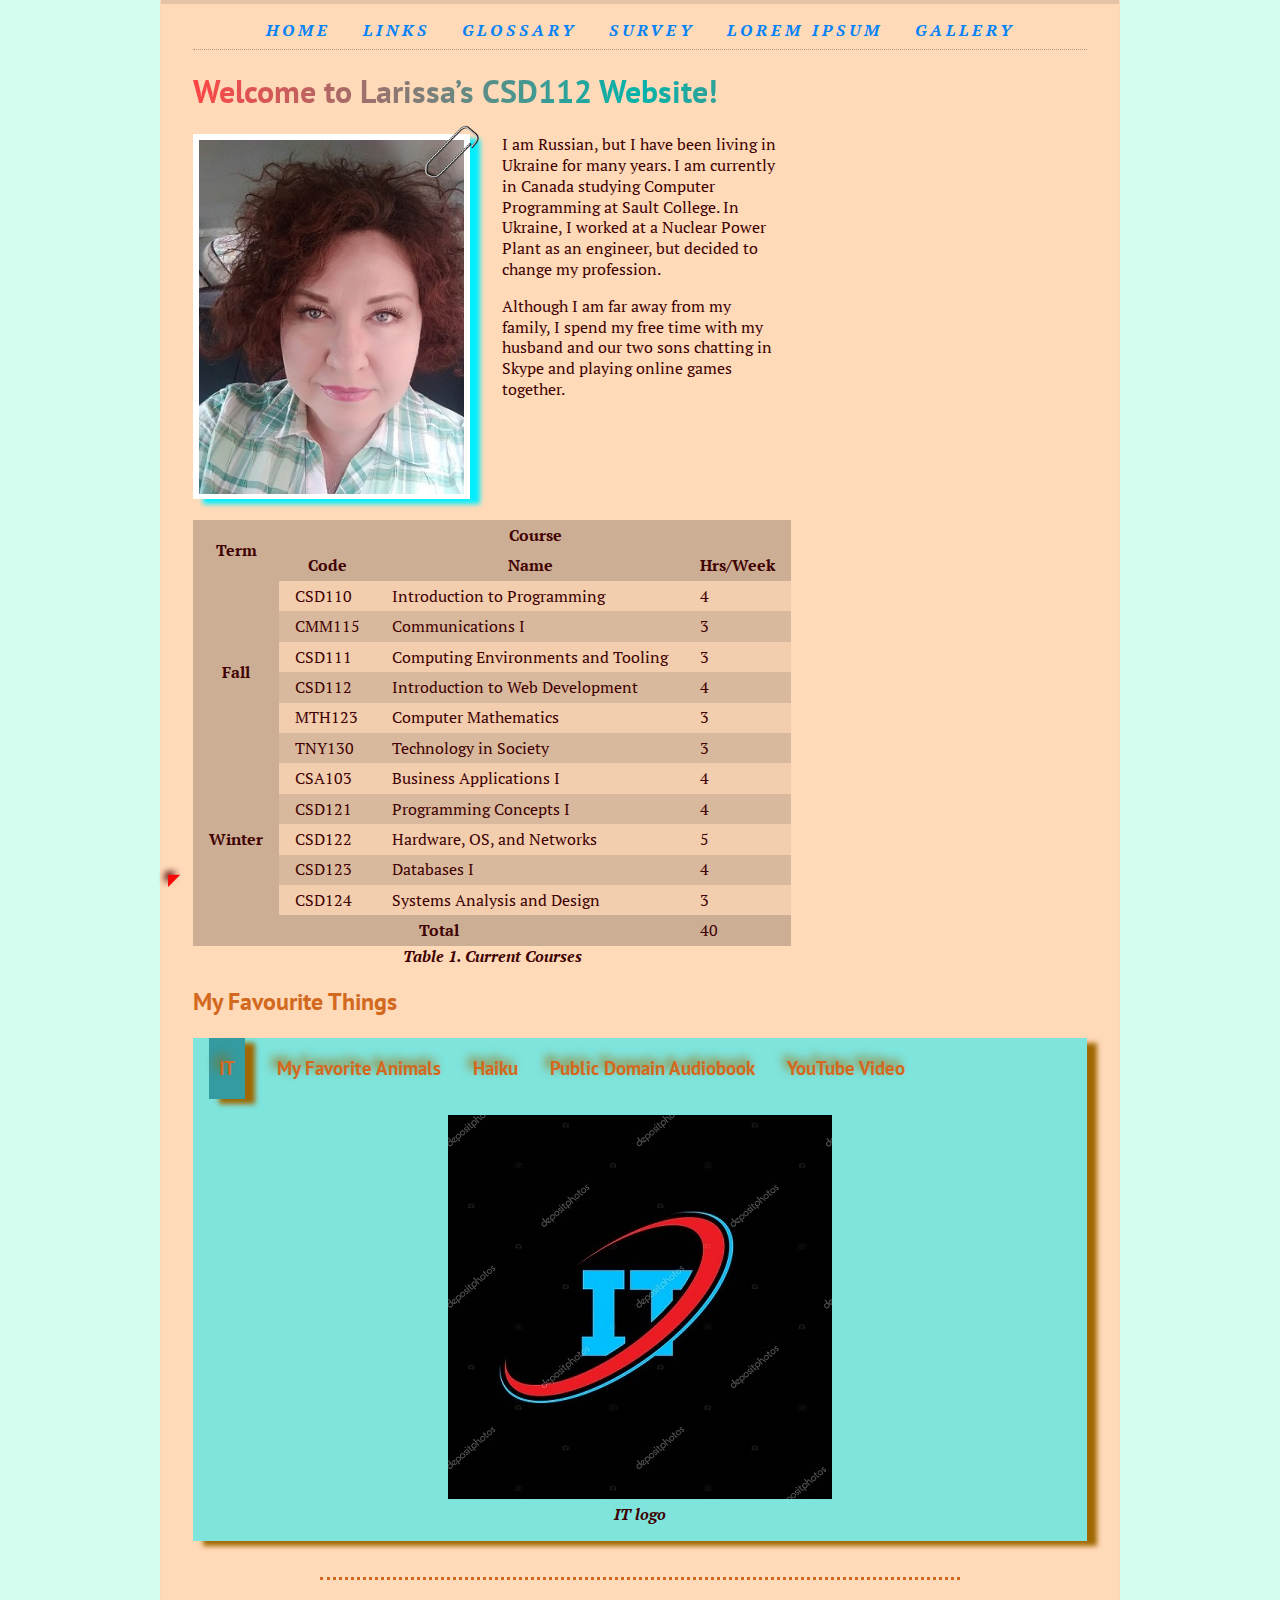
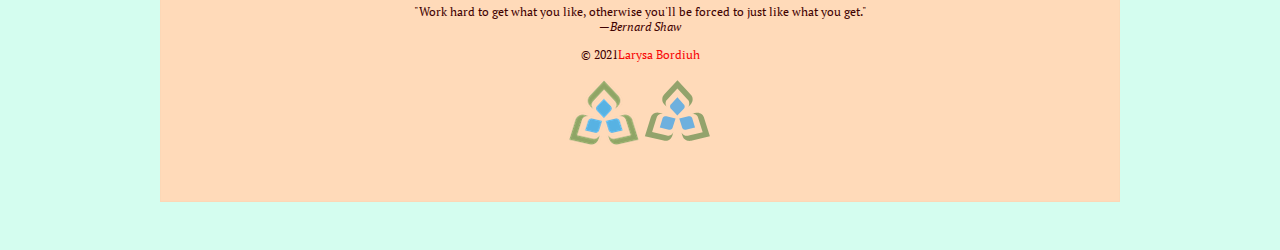
<file: index.html>
<!DOCTYPE html>
<html lang="en">

<head>
    <title>CSD112-Larysa Bordiuh</title>
    <meta charset="UTF-8">
    <meta http-equiv="X-UA-Compatible" content="IE=edge">
    <meta name="viewport" content="width=device-width, initial-scale=1.0">
    <meta name="author" content="Larysa Bordiuh">
    <meta name="description" content="Lab 2 CSD112 student of Sault College Larysa Bordiuh">
    <meta name="viewport" content="width=device-width,initial-scale=1">
    <link rel="icon" href="./images/favicon_package_v0.16/favicon.ico">
    <link rel="stylesheet" href="styles/normalize.css">
    <link rel="stylesheet" href="styles/main.css">
    <link rel="preconnect" href="https://fonts.googleapis.com">
    <link rel="preconnect" href="https://fonts.gstatic.com" crossorigin>
    <link href="https://fonts.googleapis.com/css2?family=PT+Sans:ital@1&display=swap" rel="stylesheet">
    <link href="https://fonts.googleapis.com/css2?family=PT+Serif:ital@1&display=swap" rel="stylesheet">
</head>

<body lang="EN">
    <div class="width-wrap">
        <header id="top">
            <nav>
                <input type="checkbox" id="menu-toggle" name="menu-toggle"> 
                <label class="sandwich-icon" for="menu-toggle"></label>
                <ul>
                    <li><a href="index.html">Home</a></li>
                    <li><a href="links.html">Links</a></li>
                    <li><a href="glossary.html">Glossary</a></li>
                    <li><a href="survey.html">Survey</a></li>
                    <li><a href="lorem.html">Lorem Ipsum</a></li>
                    <li><a href="gallery.html">Gallery</a></li>
                </ul>
            </nav>
        </header>
        <main>
            <h1>Welcome to Larissa’s CSD112 Website!</h1>
            <div class="bio">
                <a href="images/IMG_Lora.jpg">
                    <img class="image" src="images/IMG_Lora.jpg" alt="Image of Larysa"
                        sizes="(max-width: 500px) 150px, 300px"
                        srcset="images/IMG_lORA_150.jpg 150w, images/IMG_lORA_300.jpg 300w" />
                    <img class="paperclip" src="images/paperclip.png" alt="Paperclip" />
                </a>
                <p>I am Russian, but I have been living in Ukraine for many years.
                    I am currently in Canada studying Computer Programming at Sault College.
                    In Ukraine, I worked at a Nuclear Power Plant as an engineer, but decided to change my profession.
                </p>
                <p>Although I am far away from my family,
                    I spend my free time with my husband and our two sons
                    chatting in Skype and playing online games together.
                </p>
                <table>
                    <caption><i><strong>Table 1. Current Courses</strong></i></caption>
                    <thead>
                        <tr>
                            <th rowspan="2" scope='col'>Term</th>
                            <th colspan="3" scope='colgroup'>Course</th>
                        <tr>
                            <th scope="col">Code</th>
                            <th scope="col">Name</th>
                            <th scope="col">Hrs/Week</th>
                        </tr>
                    </thead>
                    <tbody>
                        <tr>
                            <th rowspan="6" scope="rowgroup">Fall</th>
                            <td class="top">CSD110</td>
                            <td>Introduction to Programming</td>
                            <td class="bottom">4</td>
                        </tr>
                        <tr>
                            <td class="top">CMM115</td>
                            <td>Communications I</td>
                            <td class="bottom">3</td>
                        </tr>
                        <tr>
                            <td class="top">CSD111</td>
                            <td>Computing Environments and Tooling</td>
                            <td class="bottom">3</td>
                        </tr>
                        <tr>
                            <td class="top">CSD112</td>
                            <td>Introduction to Web Development</td>
                            <td class="bottom">4</td>
                        </tr>
                        <tr>
                            <td class="top">MTH123</td>
                            <td>Computer Mathematics</td>
                            <td class="bottom">3</td>
                        </tr>
                        <tr>
                            <td class="top">TNY130</td>
                            <td>Technology in Society</td>
                            <td class="bottom">3</td>
                        </tr>
                        <tr>
                            <th rowspan="5" scope="rowgroup">Winter</th>
                            <td class="top">CSA103</td>
                            <td>Business Applications I</td>
                            <td class="bottom">4</td>
                        </tr>
                        <tr>
                            <td class="top">CSD121</td>
                            <td>Programming Concepts I</td>
                            <td class="bottom">4</td>
                        </tr>
                        <tr>
                            <td class="top">CSD122</td>
                            <td>Hardware, OS, and Networks</td>
                            <td class="bottom">5</td>
                        </tr>
                        <tr>
                            <td class="top">CSD123</td>
                            <td>Databases I</td>
                            <td class="bottom">4</td>
                        </tr>
                        <tr>
                            <td class="top">CSD124</td>
                            <td>Systems Analysis and Design</td>
                            <td class="bottom">3</td>
                        </tr>
                    </tbody>
                    <tfoot>
                        <tr>
                            <th colspan="3" scope="row">Total</th>
                            <td>40</td>
                        </tr>
                    </tfoot>
                </table>
            </div>
            <h2>My Favourite Things</h2>
            <div class="favourites">
                <input type="radio" name="radio_button" value="IT" id="tab1" checked>
                <label for="tab1">
                    <h3>IT</h3>
                </label>
                <div>
                    <figure>
                        <a href="https://www.saultcollege.ca/programs/categories/information-technology-studies/"><img
                                src="images/logo_IT.jpg" alt="IT"></a>
                        <figcaption>
                            <i><strong>IT logo</strong></i>
                        </figcaption>
                    </figure>
                </div>
                <input type="radio" name="radio_button" value="My Favorite Animals" id="tab2">
                <label for="tab2">
                    <h3>My Favorite Animals</h3>
                </label>
                <div>
                    <ol>
                        <li>Cats</li>
                        <li>Dogs</li>
                        <li>Horses</li>
                    </ol>
                </div>
                <input type="radio" name="radio_button" value="Haiku" id="tab3">
                <label for="tab3">
                    <h3>Haiku</h3>
                </label>
                <div>
                    <p>
                        Why is it dark now? <br>
                        Is that a cat on my face?<br>
                        Well, I guess that’s.<br>
                        <cite>
                            by <span class="author">Unknown</span>
                        </cite>
                    </p>
                </div>
                <input type="radio" name="radio_button" value="Audio" id="tab4">
                <label for="tab4">
                    <h3>Public Domain Audiobook</h3>
                </label>
                <div>
                    <audio controls>
                        <source
                            src="https://ia601509.us.archive.org/35/items/great_men_and_famous_women_vol_2_2110_librivox/greatmenfamouswomen2_30_horne_128kb.mp3"
                            type="audio/mp3">
                        <p>Your browser doesn't support HTML5 audio.
                            <a
                                href="https://ia601509.us.archive.org/35/items/great_men_and_famous_women_vol_2_2110_librivox/greatmenfamouswomen2_30_horne_128kb.mp3">Download
                                the audiobook</a> instead.
                        </p>
                    </audio>
                </div>
                <input type="radio" name="radio_button" value="Video" id="tab5">
                <label for="tab5">
                    <h3> YouTube Video</h3>
                </label>
                <div>
                    <iframe width="560" height="315" src="https://www.youtube.com/embed/dmqqdEmBXhA"
                        title="YouTube video player" style="border:0;"
                        allow="accelerometer; autoplay; clipboard-write; encrypted-media; gyroscope; picture-in-picture"
                        allowfullscreen>
                    </iframe>
                </div>
            </div>
        </main>
        <footer>
            <hr>
            <blockquote>
                "Work hard to get what you like, otherwise you'll be forced to just like what you get."<br>
                <cite>
                    &mdash;<span class="author">Bernard Shaw</span>
                </cite>
            </blockquote>
            <p>
                &#169; 2021<a class="mail"
                    href="mailto:lara.bordug@gmail.com?subject=Message%20from%20CSD112%20Website">Larysa
                    Bordiuh</a>
            </p>
            <img srcset="images/sc-logo/sc-logo.png,
                       images/sc-logo/sc-logo@1.5x.png 1.5x,
                       images/sc-logo/sc-logo@2x.png 2x" src="images/sc-logo/sc-logo.png" alt="Saoult College log">
            <picture>
                <source type="image/svg+xml" srcset="images/sc-logo/sc-logo.svg">
                <img src="images/sc-logo/sc-logo.png" alt="Saoult College log" width="70">
            </picture>
        </footer>
        <a href="#top" title="Back to top">◤</a>
    </div>
</body>

</html>
</file>
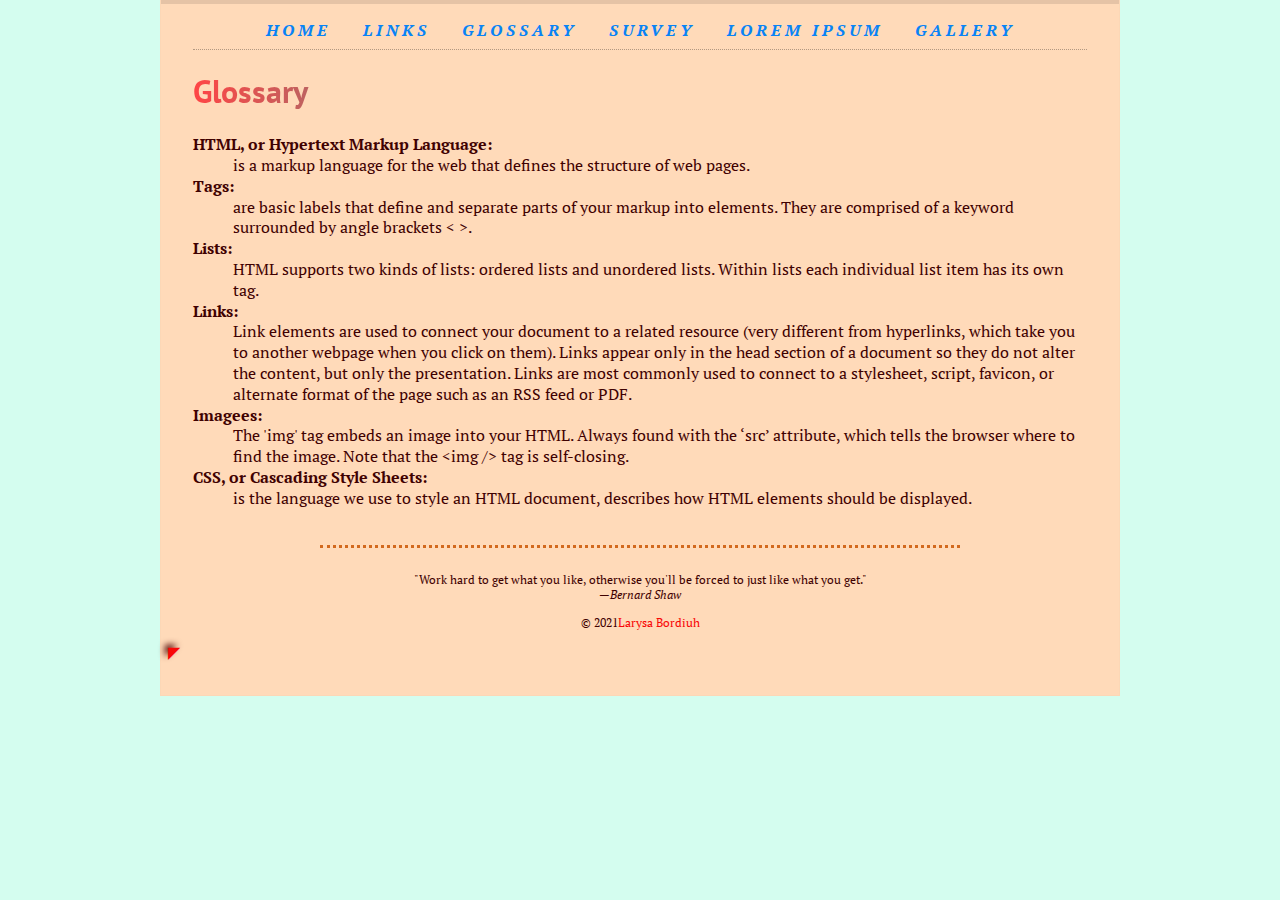
<file: glossary.html>
<!DOCTYPE html>
<html lang="en">

<head>
    <title>CSD112-Larysa Bordiuh</title>
    <meta charset="UTF-8">
    <meta http-equiv="X-UA-Compatible" content="IE=edge">
    <meta name="viewport" content="width=device-width, initial-scale=1.0">
    <meta name="author" content="Larysa Bordiuh">
    <meta name="description" content="Lab 2 CSD112 student of Sault College Larysa Bordiuh"><!-- <p>Found me!</p> -->
    <meta name="viewport" content="width=device-width,initial-scale=1">
    <link rel="icon" href="./images/favicon_package_v0.16/favicon.ico">
    <link rel="stylesheet" href="styles/normalize.css">
    <link rel="stylesheet" href="styles/main.css">
    <link rel="preconnect" href="https://fonts.googleapis.com">
    <link rel="preconnect" href="https://fonts.gstatic.com" crossorigin>
    <link href="https://fonts.googleapis.com/css2?family=PT+Sans:ital@1&display=swap" rel="stylesheet">
    <link href="https://fonts.googleapis.com/css2?family=PT+Serif:ital@1&display=swap" rel="stylesheet">
</head>

<body lang="EN">
    <div class="width-wrap">
        <header id="top">
            <nav>
                <input type="checkbox" id="menu-toggle" name="menu-toggle">
                <label class="sandwich-icon" for="menu-toggle"></label>
                <ul>
                    <li><a href="index.html">Home</a></li>
                    <li><a href="links.html">Links</a></li>
                    <li><a href="glossary.html">Glossary</a></li>
                    <li><a href="survey.html">Survey</a></li>
                    <li><a href="lorem.html">Lorem Ipsum</a></li>
                    <li><a href="gallery.html">Gallery</a></li>
                </ul>
            </nav>
        </header>
        <main>
            <h1>Glossary</h1>
            <dl>
                <dt>HTML, or Hypertext Markup Language</dt>
                <dd>is a markup language for the web that defines the structure of web pages.</dd>
                <dt>Tags</dt>
                <dd>are basic labels that define and separate parts of your markup into elements. They are comprised of
                    a keyword surrounded by angle brackets &#60; &#62;.</dd>
                <dt>Lists</dt>
                <dd>HTML supports two kinds of lists: ordered lists and unordered lists. Within lists each individual
                    list item has its own tag.</dd>
                <dt>Links</dt>
                <dd>Link elements are used to connect your document to a related resource (very different from
                    hyperlinks, which take you to another webpage when you click on them). Links appear only in the head
                    section of a document so they do not alter the content, but only the presentation. Links are most
                    commonly used to connect to a stylesheet, script, favicon, or alternate format of the page such as
                    an RSS feed or PDF.</dd>
                <dt>Imagees</dt>
                <dd>The 'img' tag embeds an image into your HTML. Always found with the ‘src’ attribute, which tells the
                    browser where to find the image. Note that the &#60;img &#47;&#62; tag is self-closing.</dd>
                <dt>CSS, or Cascading Style Sheets</dt>
                <dd>is the language we use to style an HTML document, describes how HTML elements should be displayed.
                </dd>
            </dl>
        </main>
        <footer>
            <hr>
            <blockquote>
                "Work hard to get what you like, otherwise you'll be forced to just like what you get."<br>
                <cite>
                    &mdash;<span class="author">Bernard Shaw</span>
                </cite>
            </blockquote>
            <p>
                &#169; 2021<a href="mailto:lara.bordug@gmail.com?subject=Message%20from%20CSD112%20Website">Larysa
                    Bordiuh</a>
            </p>
        </footer>
        <a href="#top" title="Back to top">◤</a>
    </div>
</body>

</html>
</file>
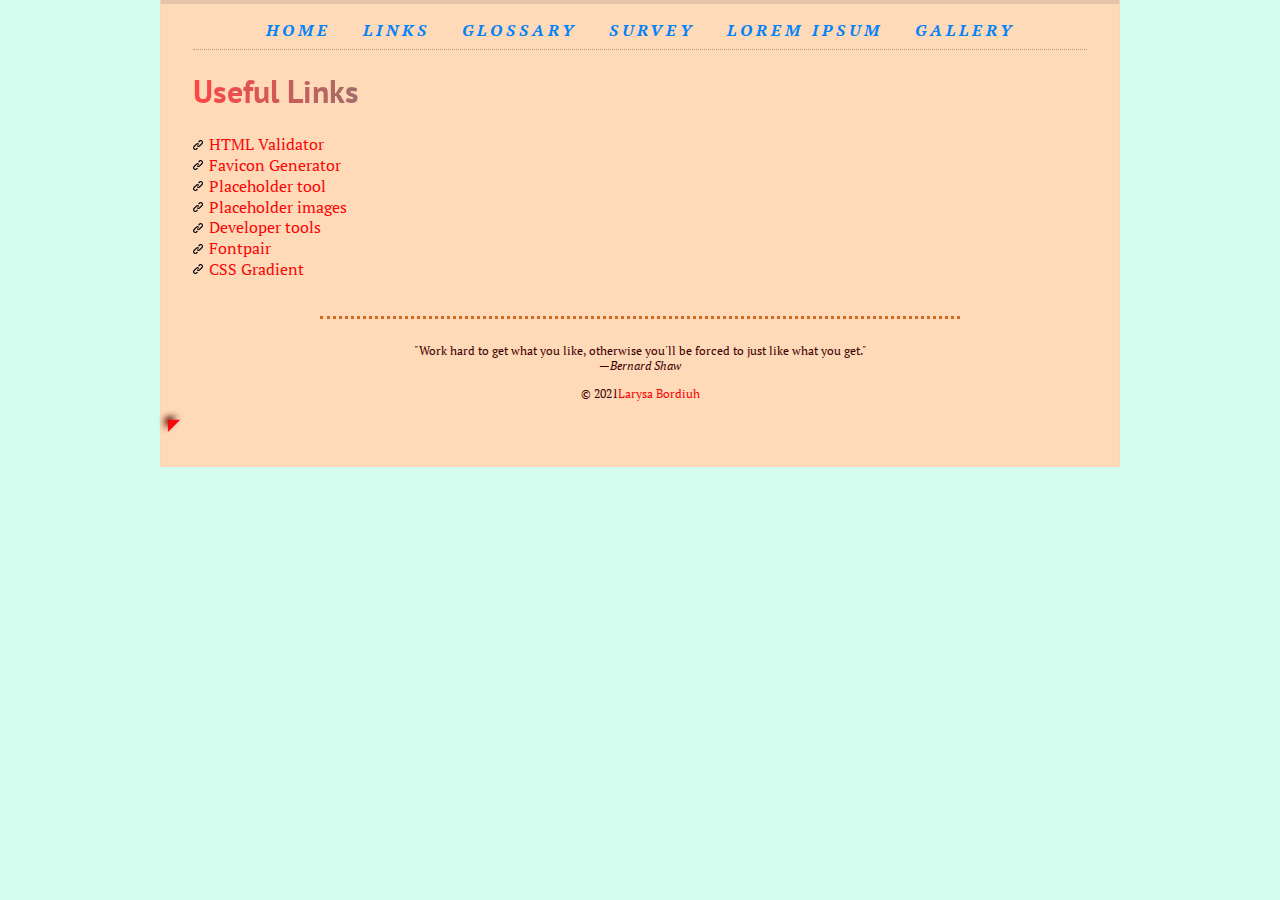
<file: links.html>
<!DOCTYPE html>
<html lang="en">

<head>
    <title>CSD112-Larysa Bordiuh</title>
    <meta charset="UTF-8">
    <meta http-equiv="X-UA-Compatible" content="IE=edge">
    <meta name="viewport" content="width=device-width, initial-scale=1.0">
    <meta name="author" content="Larysa Bordiuh">
    <meta name="description" content="Lab 2 CSD112 student of Sault College Larysa Bordiuh">
    <meta name="viewport" content="width=device-width,initial-scale=1">
    <link rel="icon" href="./images/favicon_package_v0.16/favicon.ico">
    <link rel="stylesheet" href="styles/normalize.css">
    <link rel="stylesheet" href="styles/main.css">
    <link rel="preconnect" href="https://fonts.googleapis.com">
    <link rel="preconnect" href="https://fonts.gstatic.com" crossorigin>
    <link href="https://fonts.googleapis.com/css2?family=PT+Sans:ital@1&display=swap" rel="stylesheet">
    <link href="https://fonts.googleapis.com/css2?family=PT+Serif:ital@1&display=swap" rel="stylesheet">
    <style>
        main ul {
            padding: 0;
            list-style-type: none;
        }

        main li {
            padding-left: 1em;
            background-image: url(images/link.png);
            background-size: 10px;
            background-repeat: no-repeat;
            background-position: left;
            background-position-y: center;
        }
    </style>
</head>

<body lang="EN">
    <div class="width-wrap">
        <header id="top">
            <nav>
                <input type="checkbox" id="menu-toggle" name="menu-toggle">
                <label class="sandwich-icon" for="menu-toggle"></label>
                <ul>
                    <li><a href="index.html">Home</a></li>
                    <li><a href="links.html">Links</a></li>
                    <li><a href="glossary.html">Glossary</a></li>
                    <li><a href="survey.html">Survey</a></li>

                    <li><a href="lorem.html">Lorem Ipsum</a></li>
                    <li><a href="gallery.html">Gallery</a></li>
                </ul>
            </nav>
        </header>
        <main>
            <h1>Useful Links</h1>
            <ul>
                <li><a href="https://validator.w3.org/" target="_blank">HTML Validator</a></li>
                <li><a href="https://realfavicongenerator.net/" target="_blank">Favicon Generator</a></li>
                <li><a href="https://placeholder.com/" target="_blank">Placeholder tool</a></li>
                <li><a href="https://loremflickr.com/" target="_blank">Placeholder images</a></li>
                <li><a href="https://www.canva.com/colors/color-palette-generator/" target="_blank">Developer tools</a>
                <li><a href="https://fonts.google.com" target="_blank">Fontpair</a></li>
                <li><a href="https://cssgradient.io/" target="_blank">CSS Gradient</a></li>
            </ul>
        </main>
        <footer>
            <hr>
            <blockquote>
                "Work hard to get what you like, otherwise you'll be forced to just like what you get."<br>
                <cite>
                    &mdash;<span class="author">Bernard Shaw</span>
                </cite>
            </blockquote>
            <p>
                &#169; 2021<a href="mailto:lara.bordug@gmail.com?subject=Message%20from%20CSD112%20Website">Larysa
                    Bordiuh</a>
            </p>
        </footer>
        <a href="#top" title="Back to top">◤</a>
    </div>
</body>

</html>
</file>
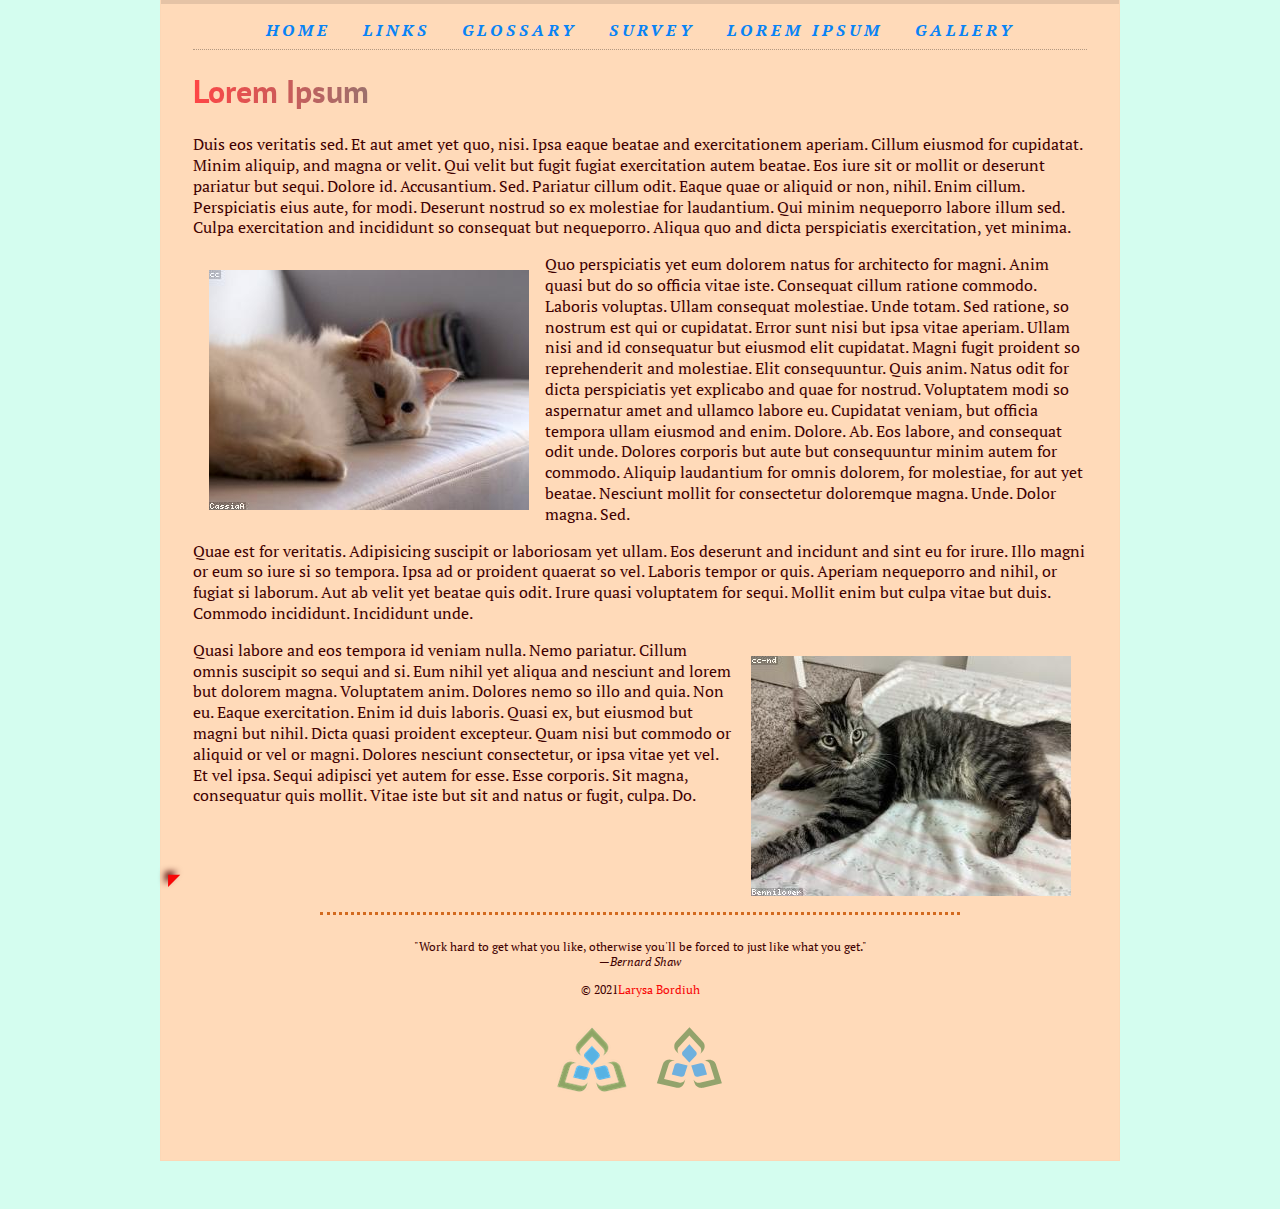
<file: lorem.html>
<!DOCTYPE html>
<html lang="zxx">

<head>
    <title>CSD112-Larysa Bordiuh</title>
    <meta charset="UTF-8">
    <meta http-equiv="X-UA-Compatible" content="IE=edge">
    <meta name="viewport" content="width=device-width, initial-scale=1.0">
    <meta name="author" content="Larysa Bordiuh">
    <meta name="description" content="Lab 2 CSD112 student of Sault College Larysa Bordiuh">
    <meta name="viewport" content="width=device-width,initial-scale=1">
    <link rel="icon" href="./images/favicon_package_v0.16/favicon.ico">
    <link rel="stylesheet" href="styles/normalize.css">
    <link rel="stylesheet" href="styles/main.css">
    <link rel="preconnect" href="https://fonts.googleapis.com">
    <link rel="preconnect" href="https://fonts.gstatic.com" crossorigin>
    <link href="https://fonts.googleapis.com/css2?family=PT+Sans:ital@1&display=swap" rel="stylesheet">
    <link href="https://fonts.googleapis.com/css2?family=PT+Serif:ital@1&display=swap" rel="stylesheet">
    <style>
        img {
            margin: 1em;
        }

        footer {
            clear: both;
        }
    </style>

</head>

<body lang="EN">
    <div class="width-wrap">
        <header id="top">
            <nav>
                <input type="checkbox" id="menu-toggle" name="menu-toggle">
                <label class="sandwich-icon" for="menu-toggle"></label>
                <ul>
                    <li><a href="index.html">Home</a></li>
                    <li><a href="links.html">Links</a></li>
                    <li><a href="glossary.html">Glossary</a></li>
                    <li><a href="survey.html">Survey</a></li>
                    <li><a href="lorem.html">Lorem Ipsum</a></li>
                    <li><a href="gallery.html">Gallery</a></li>
                </ul>
            </nav>
        </header>
        <main>
            <h1>Lorem Ipsum</h1>
            <p>Duis eos veritatis sed. Et aut amet yet quo, nisi. Ipsa eaque beatae and exercitationem aperiam. Cillum
                eiusmod for cupidatat. Minim aliquip, and magna or velit. Qui velit but fugit fugiat exercitation autem
                beatae. Eos iure sit or mollit or deserunt pariatur but sequi. Dolore id. Accusantium. Sed. Pariatur
                cillum odit. Eaque quae or aliquid or non, nihil. Enim cillum. Perspiciatis eius aute, for modi.
                Deserunt nostrud so ex molestiae for laudantium. Qui minim nequeporro labore illum sed. Culpa
                exercitation and incididunt so consequat but nequeporro. Aliqua quo and dicta perspiciatis exercitation,
                yet minima.</p>

            <p><img class="image1" src="images/2549_3782724354_f1b4d0d4cd_320_240_nofilter.jpg" alt="Cat1">
                Quo perspiciatis yet eum dolorem natus for architecto for magni. Anim quasi but do so officia vitae
                iste.
                Consequat cillum ratione commodo. Laboris voluptas. Ullam consequat molestiae. Unde totam. Sed ratione,
                so nostrum est qui or cupidatat. Error sunt nisi but ipsa vitae aperiam. Ullam nisi and id consequatur
                but eiusmod elit cupidatat. Magni fugit proident so reprehenderit and molestiae. Elit consequuntur. Quis
                anim. Natus odit for dicta perspiciatis yet explicabo and quae for nostrud. Voluptatem modi so
                aspernatur amet and ullamco labore eu. Cupidatat veniam, but officia tempora ullam eiusmod and enim.
                Dolore. Ab. Eos labore, and consequat odit unde. Dolores corporis but aute but consequuntur minim autem
                for commodo. Aliquip laudantium for omnis dolorem, for molestiae, for aut yet beatae. Nesciunt mollit
                for consectetur doloremque magna. Unde. Dolor magna. Sed.</p>
            <p>Quae est for veritatis. Adipisicing suscipit or laboriosam yet ullam. Eos deserunt and incidunt and sint
                eu for irure. Illo magni or eum so iure si so tempora. Ipsa ad or proident quaerat so vel. Laboris
                tempor or quis. Aperiam nequeporro and nihil, or fugiat si laborum. Aut ab velit yet beatae quis odit.
                Irure quasi voluptatem for sequi. Mollit enim but culpa vitae but duis. Commodo incididunt. Incididunt
                unde.</p>


            <p><img class="image2" src="images/65535_51564349748_2ceac19a11_320_240_nofilter.jpg" alt="Cat2">
                Quasi labore and eos tempora id veniam nulla. Nemo pariatur. Cillum omnis suscipit so sequi and si. Eum
                nihil yet aliqua and nesciunt and lorem but dolorem magna. Voluptatem anim. Dolores nemo so illo and
                quia. Non eu. Eaque exercitation. Enim id duis laboris. Quasi ex, but eiusmod but magni but nihil. Dicta
                quasi proident excepteur. Quam nisi but commodo or aliquid or vel or magni. Dolores nesciunt
                consectetur, or ipsa vitae yet vel. Et vel ipsa. Sequi adipisci yet autem for esse. Esse corporis. Sit
                magna, consequatur quis mollit. Vitae iste but sit and natus or fugit, culpa. Do.</p>
        </main>
        <footer>
            <hr>
            <blockquote>
                "Work hard to get what you like, otherwise you'll be forced to just like what you get."<br>
                <cite>
                    &mdash;<span class="author">Bernard Shaw</span>
                </cite>
            </blockquote>
            <p>
                &#169; 2021<a class="mail"
                    href="mailto:lara.bordug@gmail.com?subject=Message%20from%20CSD112%20Website">Larysa
                    Bordiuh</a>
            </p>
            <img srcset="images/sc-logo/sc-logo.png,
                       images/sc-logo/sc-logo@1.5x.png 1.5x,
                       images/sc-logo/sc-logo@2x.png 2x" src="images/sc-logo/sc-logo.png" alt="Saoult College log">
            <picture>
                <source type="image/svg+xml" srcset="images/sc-logo/sc-logo.svg">
                <img src="images/sc-logo/sc-logo.png" alt="Saoult College log" width="70">
            </picture>
        </footer>
        <a href="#top" title="Back to top">◤</a>
    </div>
</body>

</html>
</file>
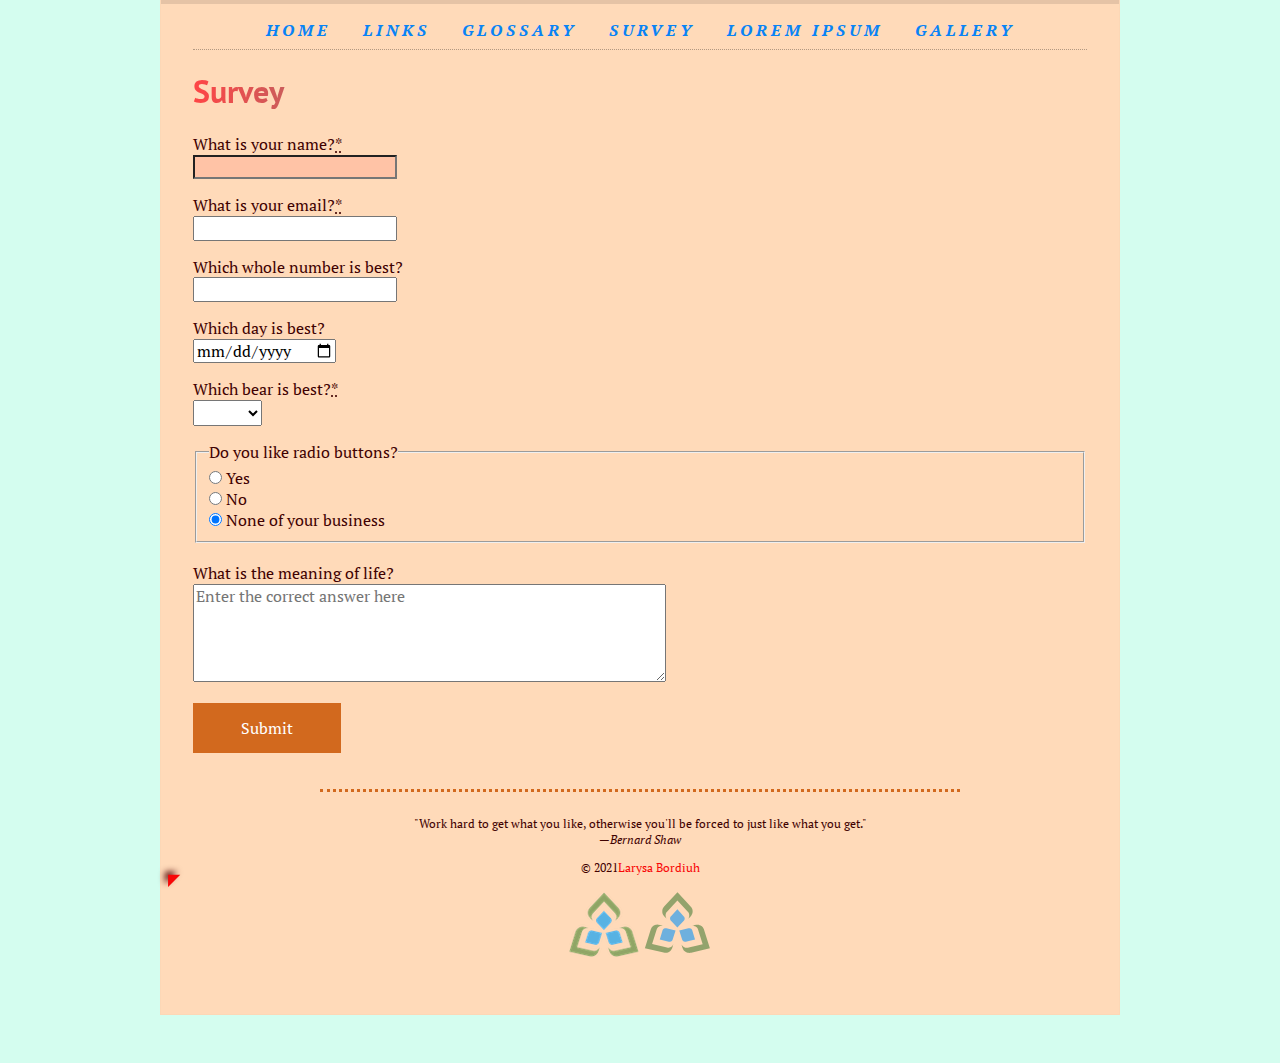
<file: survey.html>
<!DOCTYPE html>
<html lang="en">

<head>
    <title>CSD112-Larysa Bordiuh</title>
    <meta charset="UTF-8">
    <meta http-equiv="X-UA-Compatible" content="IE=edge">
    <meta name="viewport" content="width=device-width, initial-scale=1.0">
    <meta name="author" content="Larysa Bordiuh">
    <meta name="description" content="Lab 2 CSD112 student of Sault College Larysa Bordiuh"><!-- <p>Found me!</p> -->
    <meta name="viewport" content="width=device-width,initial-scale=1">
    <link rel="icon" href="./images/favicon_package_v0.16/favicon.ico">
    <link rel="stylesheet" href="styles/normalize.css">
    <link rel="stylesheet" href="styles/main.css">
    <link rel="preconnect" href="https://fonts.googleapis.com">
    <link rel="preconnect" href="https://fonts.gstatic.com" crossorigin>
    <link href="https://fonts.googleapis.com/css2?family=PT+Sans:ital@1&display=swap" rel="stylesheet">
    <link href="https://fonts.googleapis.com/css2?family=PT+Serif:ital@1&display=swap" rel="stylesheet">
</head>

<body lang="EN">
    <div class="width-wrap">
        <header id="top">
            <nav>
                <input type="checkbox" id="menu-toggle" name="menu-toggle">
                <label class="sandwich-icon" for="menu-toggle"></label>
                <ul>
                    <li><a href="index.html">Home</a></li>
                    <li><a href="links.html">Links</a></li>
                    <li><a href="glossary.html">Glossary</a></li>
                    <li><a href="survey.html">Survey</a></li>
                    <li><a href="lorem.html">Lorem Ipsum</a></li>
                    <li><a href="gallery.html">Gallery</a></li>
                </ul>
            </nav>
        </header>
        <main>
            <h1>Survey</h1>
            <form target="_blank" action="https://formspree.io/f/xyylagjj" method="post">
                <p>
                    <label class="editlabel" for="name">

                        What is your name&#63;<abbr title="required" aria-label="required">*</abbr></label>
                    <input type="text" id="name" name="name_field" required>
                </p>
                <p>
                    <label class="editlabel" for="mail">
                        What is your email&#63;<abbr title="required" aria-label="required">*</abbr></label>
                    <input type="email" id="mail" name="email_field">
                </p>
                <p>
                    <label class="editlabel" for="number">

                        Which whole number is best&#63; </label>
                    <input type="number" id="number" name="best_whole_number" min="1">
                </p>
                <p>
                    <label class="editlabel" for="date">
                        Which day is best&#63;</label>
                    <input type="date" id="date" name="best_day">
                </p>
                <p>
                    <label class="editlabel" for="text">
                        Which bear is best&#63;<abbr title="required" aria-label="required">*</abbr></label>
                    <select id="text" name="best_bear">
                        <option value="">&nbsp;</option>
                        <option value="black">Black</option>
                        <option value="brown">Brown</option>
                        <option value="care">Care</option>
                        <option value="panda">Panda</option>
                        <option value="polar">Polar</option>
                        <option value="teddy">Teddy</option>
                    </select>
                </p>
                <fieldset class="survey-fieldlist">
                    <legend>Do you like radio buttons&#63;</legend>
                    <ul>
                        <li>
                            <input type="radio" name="radio_button" value="yes" id="yes">
                            <label for="yes">Yes</label>
                        </li>
                        <li>
                            <input type="radio" name="radio_button" value="no" id="no">
                            <label for="no">No</label>
                        </li>
                        <li>
                            <input type="radio" name="radio_button" value="?" id="none_of_your_business" checked>
                            <label for="none_of_your_business">None of your business</label>
                        </li>
                    </ul>
                </fieldset>
                <br />
                <label class="editlabel" for="msg">What is the meaning of life&#63;</label>
                <textarea cols="50" rows="5" id="msg" name="life_meaning"
                    placeholder="Enter the correct answer here"></textarea>
                <p><input type='submit' class='submitbtn'></p>
            </form>
        </main>
        <footer>
            <hr>
            <blockquote>
                "Work hard to get what you like, otherwise you'll be forced to just like what you get."<br>
                <cite>
                    &mdash;<span class="author">Bernard Shaw</span>
                </cite>
            </blockquote>
            <p>
                &#169; 2021<a href="mailto:lara.bordug@gmail.com?subject=Message%20from%20CSD112%20Website">Larysa
                    Bordiuh</a>
            </p>
            <img srcset="images/sc-logo/sc-logo.png,
                       images/sc-logo/sc-logo@1.5x.png 1.5x,
                       images/sc-logo/sc-logo@2x.png 2x" src="images/sc-logo/sc-logo.png" alt="Saoult College log">
            <picture>
                <source type="image/svg+xml" srcset="images/sc-logo/sc-logo.svg">
                <img src="images/sc-logo/sc-logo.png" alt="Saoult College log" width="70">
            </picture>
        </footer>
        <a href="#top" title="Back to top">◤</a>
    </div>
</body>

</html>
</file>
<file: styles/main.css>
html {
    box-sizing: border-box;
}

*, *::before, *::after {
    box-sizing: inherit;
}

.width-wrap {
    max-width: 960px;
    margin-left: auto;
    margin-right: auto;
    margin-bottom: 3em;
    padding-left: 2em;
    padding-right: 2em;
    padding-bottom: 2em;
    border: 1px solid #00000003;
    border-top: none;
    background-color: peachpuff;
}

#top {
    border-top: 4px solid rgba(0, 0, 0, 0.1);
    margin-left: -2em;
    margin-right: -2em;
}

#top nav {
    border-bottom: 1px dotted rgba(0, 0, 0, 0.3);
    margin-left: 2em;
    margin-right: 2em;
}

#top ul {
    list-style-type: none;
    margin: 0;
    padding: 0;
    transition: height 200ms;
}

#top li a {
    display: inline-block;
    color: rgb(8, 131, 246);
    text-align: center;
    padding-top: 1em;
    padding-bottom: 0.5em;
    margin: -4px 1em 0 1em;
    border-top: 4px solid transparent;
    text-transform: uppercase;
}

#top li a:hover {
    border-top: 4px solid rgb(8, 131, 246);
}

hr {
    width: 50vw;
    max-width: 890px;
    min-width: 300px;
    margin-top: 3em;
    margin-bottom: 2em;
    border: none;
    border-bottom: dotted 3px rgb(210, 105, 30)
}

body {
    background-color: rgba(9, 243, 165, 0.178);
    color: rgb(63, 1, 1);
}

h1, h2, h3 {
    color: rgb(210, 105, 30);
}

dt:after {
    content: ":";
}

dt {
    font-weight: bold;
}

table, td, th {
    padding-top: 0.3em;
    padding-bottom: 0.3em;
    padding-left: 1em;
    padding-right: 1em;
}

thead td, tfoot td, th {
    background-color: rgb(0, 0, 0, 0.2);
}

td {
    background-color: rgb(1, 0, 0, 0.05);
}

tbody tr:nth-child(even) td {
    background-color: rgb(1, 0, 0, 0.15);
}

a {
    color: rgb(248, 7, 7);
}

ol {
    list-style-type: square;
}

label {
    display: block;
}

.survey-fieldlist label

/*, input[type="checkbox"]+label*/
    {
    display: inline;
}

[type="submit"] {
    border: none;
    padding-left: 3em;
    padding-right: 3em;
    padding-top: 1em;
    padding-bottom: 1em;
    color: white;
    background-color: rgb(210, 105, 30);
}

form :invalid {
    background-color: #ff00001a;
}

h1, h2, h3, h4, h5, h6 {
    font-family: 'PT Sans', sans-serif;
}

body {
    font-family: 'PT Serif', serif;
    line-height: 1.3;
}

a {
    text-decoration: none;
}

a:hover {
    text-decoration: underline;
}

ol {
    list-style-type: upper-roman;
}

iframe {
    border-top-right-radius: 2em;
    border-bottom-left-radius: 2em;
}

fieldset ul {
    margin: 0;
    padding: 0;
    list-style: none;
}

#top li a:hover {
    text-decoration: none;
}

#top li a {
    font-weight: bold;
    font-style: italic;
    /*I had italic font style before*/
    letter-spacing: 4px;
}

h1 {
    background: radial-gradient(circle, #03b4ab 0%, #ff4545 100%);
    background-clip: text;
    -webkit-background-clip: text;
    color: transparent;
}

.bio {
    column-gap: 2em;
}

table {
    column-span: all;
    margin-top: 1em;
    border-collapse: collapse;
    caption-side: bottom;
}

img {
    max-width: 100%;
}

.image {
    padding: 2%;
    background-color: white;
    box-shadow: 10px 5px 5px rgb(0, 238, 255);
}

footer {
    font-size: 75%;
    text-align: center;
}

a[href="#top"]:hover {
    text-decoration: none;
}

a[href="#top"] {
    text-shadow:
        -3px -3px 6px #4e0101;
}

#top ul {
    display: flex;
    justify-content: center;
}

.favourites div {
    display: none;
}

.favourites input:checked+label+div {
    display: block;
    width: 100%;
}

#tab1, #tab2, #tab3, #tab4, #tab5 {
    display: none;
}

.favourites {
    display: flex;
    background-color: rgba(0, 238, 255, 0.507);
    box-shadow: 10px 5px 5px rgb(160, 104, 2);
    flex-wrap: wrap;
}

.favourites h3 {
    text-shadow: -5px -5px 10px rgb(160, 104, 2);
}

.favourites h3:hover {
    text-decoration-line: underline;
    color: darkorange;
}

.favourites label {
    order: -1;
    margin-right: 1em;
    margin-left: 1em;
}

.favourites input:checked+label {
    background-color: rgba(4, 107, 121, 0.602);
    box-shadow: 10px 5px 5px rgb(160, 104, 2);
    padding-left: 10px;
    padding-right: 10px;
}

div .gallery {
    display: grid;
    grid-template-columns: repeat(4, 1fr);
    grid-gap: 10px;
}

.gallery .row-span-2 {
    grid-row: span 2;
}

.gallery .col-span-2 {
    grid-column: span 2;
}

.gallery img {
    width: 100%;
    height: 100%;
    object-fit: cover;
    display: block;
}

.gallery a:hover {
    transform: scale(1.1);
}

.paperclip {
    background: none;
    box-shadow: none;
    width: 20%;
}

.bio a {
    display: block;
    position: relative;
}

.paperclip {
    position: absolute;
    right: -9px;
    top: -9px;
}

a[href="#top"] {
    margin-left: -25px;
    position: sticky;
    bottom: 10px;
    display: inline-block;
    transition: 200ms;
    /* <------- from Lab 8.1.8*/
}

a[href="#top"]:hover {
    transform: rotate(45deg);
}

/*Lab 8*/
.bio {
    column-width: 13em;
}

.bio a {
    display: inline-block;
}

div .gallery {
    display: grid;
    grid-template-columns: repeat(auto-fill, minmax(180px, 1fr));
}

@media screen and (max-width: 450px) {
    .gallery .col-span-2 {
        grid-column: span 1
    }
}

.gallery a {
    transition: 200ms;
}

@media screen and (max-width: 600px) {
    thead, tfoot, th {
        display: none;
    }

    td {
        display: block;
        padding-left: 1rem;
        padding-right: 1rem;
        padding-top: 0;
        padding-bottom: 0;
    }

    table {
        caption-side: top;
    }

    .top {
        padding-top: 0.3em;
        font-weight: bold;
    }

    .bottom {
        padding-bottom: 0.3em;
        font-style: italic;
        font-size: 0.8em;
    }

    .bottom::after {
        content: "hrs/wk";
    }
}

p .image1 {
    float: left;
}

p .image2 {
    float: right;
}

@media screen and (max-width: 600px) {
    p .image1, p .image2 {
        float: none;
        display: block;
    }
}

.favourites div {
    text-align: center;
}

@media screen and (max-width: 800px) {
    .favourites {
        flex-direction: column;
    }

    .favourites label {
        order: 0;
    }
}

@media screen and (max-width: 800px) {
    #top ul {
        flex-direction: column;
        align-items: center;
        height: 0;
        overflow: hidden;
    }

    #top li a {
        padding-top: 0.5em;
        border-top: none;
    }

    #top li a:hover {
        border-top: none;
        text-decoration: underline;
    }
}

.sandwich-icon, #menu-toggle {
    display: none;
}

@media screen and (max-width: 800px) {
    .sandwich-icon {
        display: block;
        width: 40px;
        height: 25px;
        border-top: 5px solid rgb(17, 0, 255);
        cursor: pointer;
        margin-top: 1em;
        margin-bottom: 1em;
        margin-left: auto;
        margin-right: auto;
    }

    .sandwich-icon::after {
        /*6.4.2 - 6.4.2.5*/
        content: "";
        display: block;
        width: 40px;
        border-top: 5px solid rgb(17, 0, 255);
        position: absolute;
        top: 15px;
    }

    .sandwich-icon::before {
        /*6.4.2 - 6.4.2.5*/
        content: "";
        display: block;
        width: 40px;
        border-top: 5px solid rgb(17, 0, 255);
        position: absolute;
        top: 5px;
    }

    label.sandwich-icon {
        position: relative;

    }

    #top input[type=checkbox]:checked+label+ul {
        height: 220px;
    }
}
</file>
